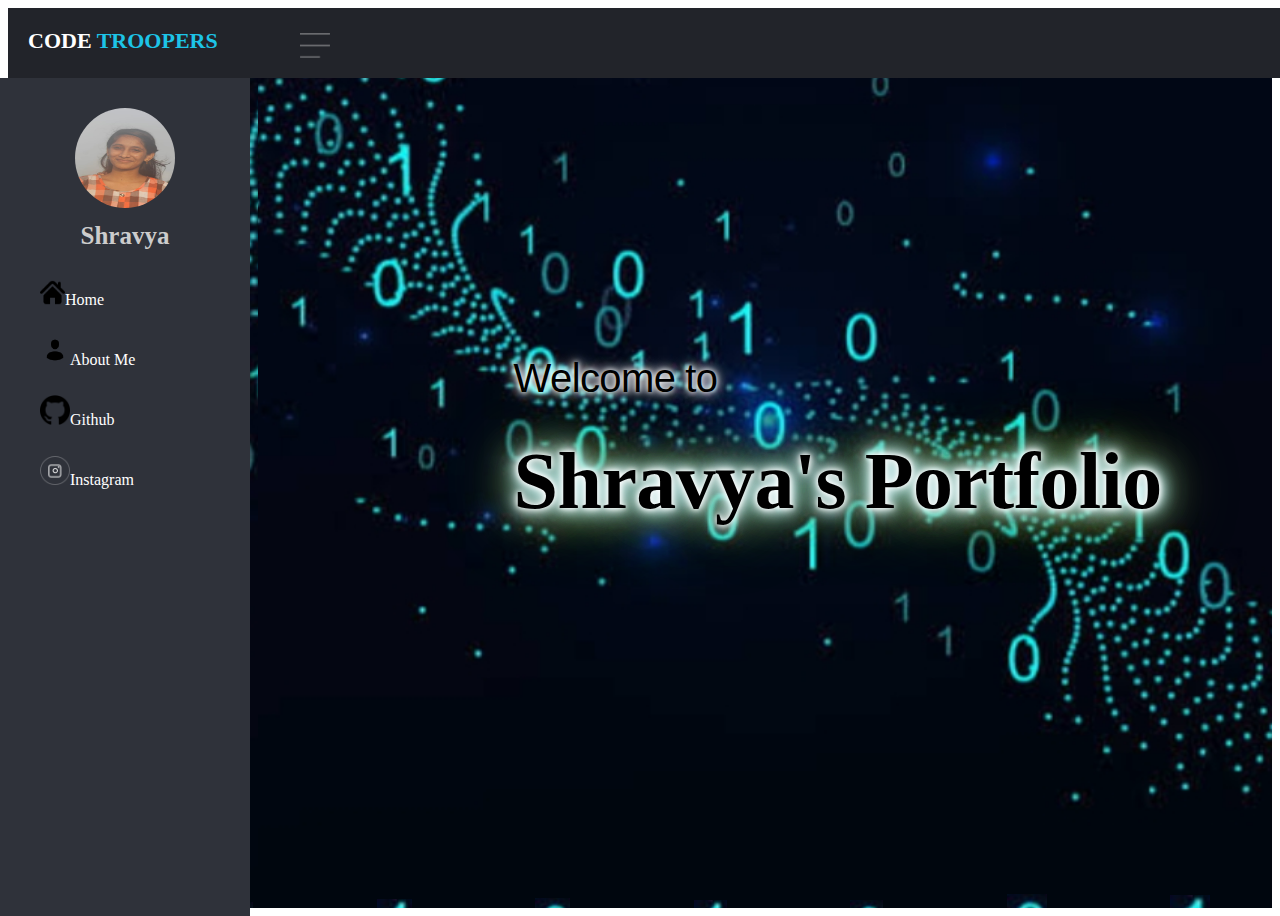
<file: index.html>
<!DOCTYPE html>
<html lang="en">
<head>
    <meta charset="UTF-8">
    <meta http-equiv="X-UA-Compatible" content="IE=edge">
    <meta name="viewport" content="width=device-width, initial-scale=1.0">
    <link rel="stylesheet" href="style.css">
    <title>Shravya Karanth</title>
</head>
<body>
    <div class="a">
        <div class="a1">
            
            <div class="a2">
                Welcome to
            </div>
            
            <h1>
                Shravya's Portfolio  
            </h1>  
        </div>
        <div class="numbers">
            <img src="one.jpeg">
            <img src="zero.jpeg">
            <img src="one.jpeg">
            <img src="zero.jpeg">
            <img src="one.jpeg">
            <img src="zero.jpeg">
            <img src="zero.jpeg">
            <img src="one.jpeg">

    </div>

    <input type="checkbox" id="check">
    <header>
        <label for="check" class="menu">
             <img src="menu.png" id="sidebar_btn">
        </label>
        <div class="left">
            <h3>Code <span>Troopers</span></h3>
        </div>
    </header>

    <div class="sidebar">
        <center>
            
            <img src="profile.jpeg" class="profile">
            
            <h4>Shravya</h4>
        </center>
        <a href="index.html" class="home"><img src="home.png"><span>Home</span></a>
        <a href="about.html" class="aboutme" target="_blank"><img src="about.png"><span>About Me</span></a>
        <a href="https://github.com/ShravyaaKaranth" target="_blank" class="github"><img src="github.png"><span>Github</span></a>
        <a href="https://www.instagram.com/codetroopers_smvitm/" target="_blank" class="ig"><img src="ig.png"><span>Instagram</span></a>
    </div>


 

    <div class="content">

    </div>
</body>
</html>
</file>
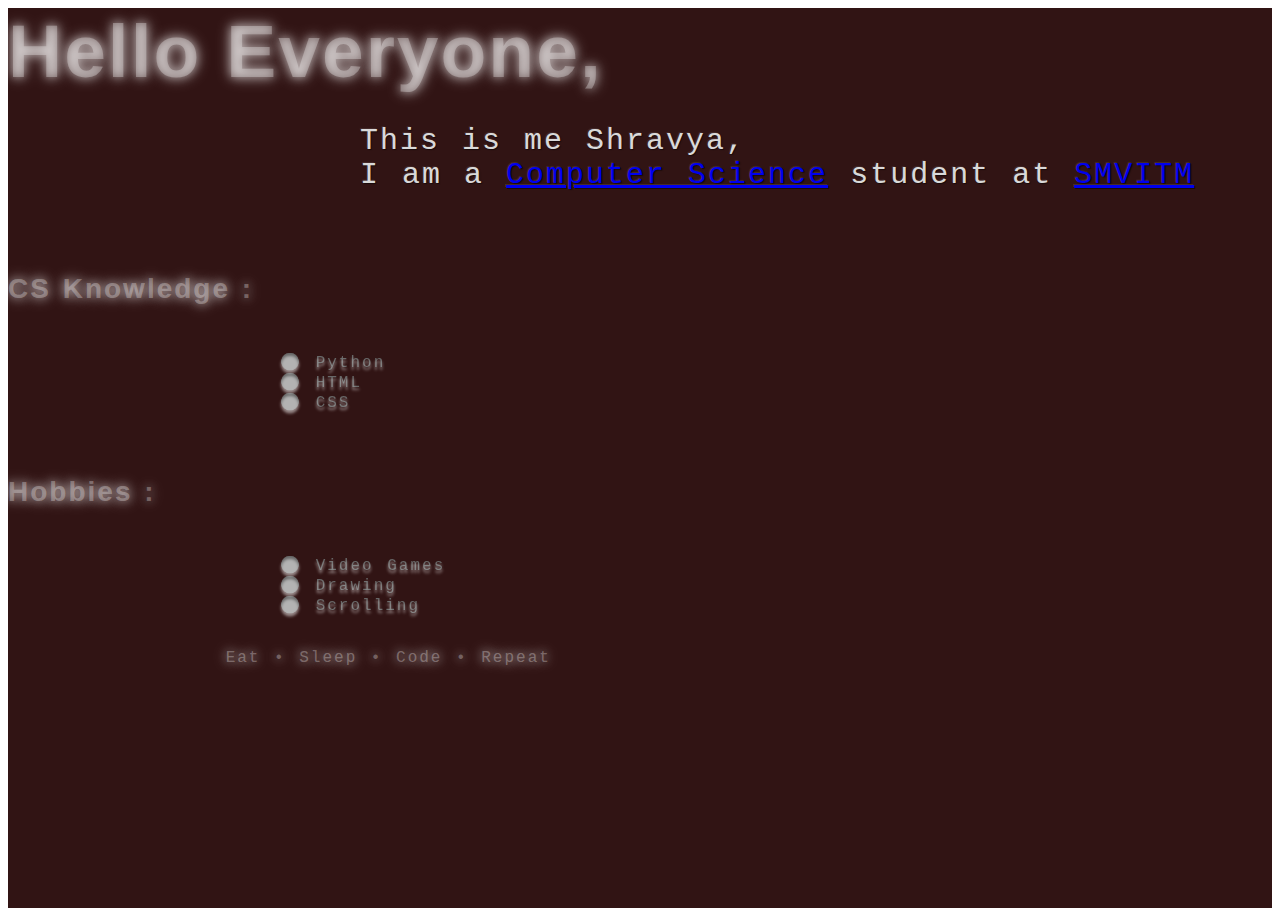
<file: about.html>
<!DOCTYPE html>
<html lang="en">
<head>
    <meta charset="UTF-8">
    <meta http-equiv="X-UA-Compatible" content="IE=edge">
    <meta name="viewport" content="width=device-width, initial-scale=1.0">
    <link rel="stylesheet" href="style.css">
    <title>About Shravya</title>
</head>
<body>
        <div class="abt">
            <h4 class="heading">
                Hello Everyone,
            </h4>
            <pre class="intro">
                This is me Shravya,
                I am a <a href="https://sode-edu.in/departments/computer-science-engineering/">Computer Science</a> student at <a href="https://sode-edu.in/">SMVITM</a>
            </pre>
            <h5>
                CS Knowledge :
            </h5>
            <div class="cs">
                <pre>
                    ⚫ Python
                    ⚫ HTML 
                    ⚫ CSS
                </pre>
            </div>
            <h5>
                Hobbies :
            </h5>
            <div class="hobby">
                <pre>
                    ⚫ Video Games
                    ⚫ Drawing
                    ⚫ Scrolling
                </pre>
            </div>
            <pre class="last">
                Eat • Sleep • Code • Repeat
            </pre>
    </div>
</body>
</html>
</file>
<file: style.css>
header{
    position: fixed;
    background: #22242A;
    padding: 20px;
    width: 100%;
    height: 30px;
}

.left h3{
    color: #fff;
    margin: 0;
    text-transform: uppercase;
    font-size: 22px;
    font-weight: 900;
}

.left span{
    color: #1DC4E7;   
}

.home img{
    width: 25px;
}

.aboutme img{
    width: 30px
}

.github img{
    width: 30px
}

.ig img{
    width: 30px
}

.menu img{
    width: 30px;
}

.sidebar{
    background: #2F323A;
    margin-top: 70px;
    padding-top: 30px;
    position: fixed;
    left: 0;
    width: 250px;
    height: 100%;
    transition: 0.5s;
    transition-property: left;
}

.profile{
    width: 100px;
    height: 100px;
    border-radius: 100px;
    top: 25%;
    margin-bottom: 10px;
}

h4{
    color: #ccc;
    margin-top: 0;
    margin-bottom: 20px;
    font-size: 25px;
}

.sidebar a{
    color: #fff;
    display: block;
    width: 100%;
    line-height: 60px;   
    text-decoration: none;
    padding-left: 40px;
    box-sizing: border-box;
    transition: 0.5s;
    transition-property: background;
}

.sidebar a:hover{
    background: #19B3D3;
}

.sidebar i{
    padding-right: 10px;
}

label #sidebar_btn{
    z-index: 1;
    color: #fff;
    position: fixed;
    cursor: pointer;
    left: 300px;
    font-size: 20px;
    margin: 5px 0;
    transition: 0.5s;
    transition-property: color;
}

label #sidebar_btn:hover{
    color: #19B3D3;
}

#check:checked ~ .sidebar{
    left: -190px;
}

#check:checked ~ .sidebar a span{
    display: none;
}

#check:checked ~ .sidebar a{
    font-size: 20px;
    margin-left: 170px;
    width: 80px;
}

.content{
    margin-left: 250px;
    background: url(bg.jpeg) no-repeat;
    background-position: center;
    background-size: cover;
    height: 100vh;
    transition: 0.5s;
}

#check:checked ~ .content{
    margin-left: 60px;
}

#check{
    display: none;
}

.a{
    width: 100%;
    height: 100vh;
    background-image: url(bg.jpeg);
    background-size: cover;
    background-position: center;
    position: relative;
    overflow: hidden;   
}
.a1{
    font-family: "Comic Sans MS", cursive, sans-serif;
    font-size: 15px;
    letter-spacing: -0.6px;
    word-spacing: -0.6px;
    color: #000000;
    font-weight: 400;
    text-decoration: none;
    font-style: normal;
    font-variant: normal;
    text-transform: none;
    position: absolute;
    top: 50%;
    left: 40%;
    transform: translateY(-50%);
    z-index: 2;
}

.a2{
    font-size: 40px;
    color: #000000;
    text-shadow:  0 0 5px #FFF, 0 0 10px #FFFFFF,  0 0 15px #FFF, 2px 2px 2px rgba(255,0,0,0);
}

h1{
    font-size: 80px;
    font-family: cursive;
    margin: 40px 0 40px;
    line-height: 80px;
    color: #000000;
    text-shadow: 0 0 5px #FFF, 0 0 10px #FFF, 0 0 15px #FFF, 0 0 20px #9effff, 0 0 30px #8ba5f8, 0 0 40px #49ff18, 0 0 55px #ff2d95, 0 0 75px #49ff18, 2px 2px 2px rgba(8,206,45,0);
}

.numbers img{
    width: 200px;
    animation: numbers 8s linear infinite;
}

.numbers{
    width: 100%;
    display: flex;
    align-items: center;
    justify-content: space-around;
    position: absolute;
    bottom: -50px;
}

@keyframes numbers{
    0% {
        transform: translateY(0);
        opacity: 0;
    }
    25% {
        
        opacity: 1;
    }
    50% {
        transform: translateY(0);
        opacity: 0;
    }
    70% {
        
        opacity: 1;
    }
    100% {
        transform: translateY(-80vh);
        opacity: 0;
    }
}

.numbers img:nth-child(1){
    animation-delay: 2s;
    width: 30px;
}
.numbers img:nth-child(2){
    animation-delay: 1s;
    width: 30px;
}
.numbers img:nth-child(3){
    animation-delay: 8s;
    width: 35px;
}
.numbers img:nth-child(4){
    animation-delay: 4.5s;
    width: 35px;
}
.numbers img:nth-child(5){
    animation-delay: 3s;
    width: 33px;
}
.numbers img:nth-child(6){
    animation-delay: 5s;
    width: 33px;
}
.numbers img:nth-child(7){
    animation-delay: 1s;
    width: 40px;
}
.numbers img:nth-child(8){
    animation-delay: 2s;
    width: 40px;
}

.abt {
    width: 100%;
    height: 100vh;
    background-color: rgb(49, 20, 20);
    background-size: cover;
    background-position: center;
    position: relative;
    overflow: hidden; 
    font-family: "Comic Sans MS", cursive, sans-serif;
    font-size: 16px;
    letter-spacing: 2px;
    word-spacing: 2px;
    color: #000000;
    font-weight: normal;
    text-decoration: none;
    font-style: normal;
    font-variant: normal;
    text-transform: none
}

.heading {
    color: rgba(255,255,255,.3);
    text-shadow: 0 0 15px rgba(255,255,255,.5), 0 0 10px rgba(255,255,255,.5);
    font-size: 75px;
}

.intro {
    font-size: 30px;
    left: 15px;
    top: 15px;
    color: #d9d9d9;
    text-shadow: -1px -1px 1px rgba(255,255,255,.1), 1px 1px 1px rgba(0,0,0,.5);
}

h5 {
    color: rgba(255,255,255,.3);
    text-shadow: 0 0 15px rgba(255,255,255,.5), 0 0 10px rgba(255,255,255,.5);
    font-size: 28px;
    
}

.cs {
    color: transparent;
    background: #666666;
    -webkit-background-clip: text;
    -moz-background-clip: text;
    background-clip: text;
    text-shadow: 0px 3px 3px rgba(255,255,255,0.5);
    top: 50px;
}
.hobby{
    color: transparent;
    background: #666666;
    -webkit-background-clip: text;
    -moz-background-clip: text;
    background-clip: text;
    text-shadow: 0px 3px 3px rgba(255,255,255,0.5);
    top: 50px;
}

.last {
    color: rgba(255,255,255,.3);
    text-shadow: 0 0 15px rgba(255,255,255,.5), 0 0 10px rgba(255,255,255,.5);
}
</file>
